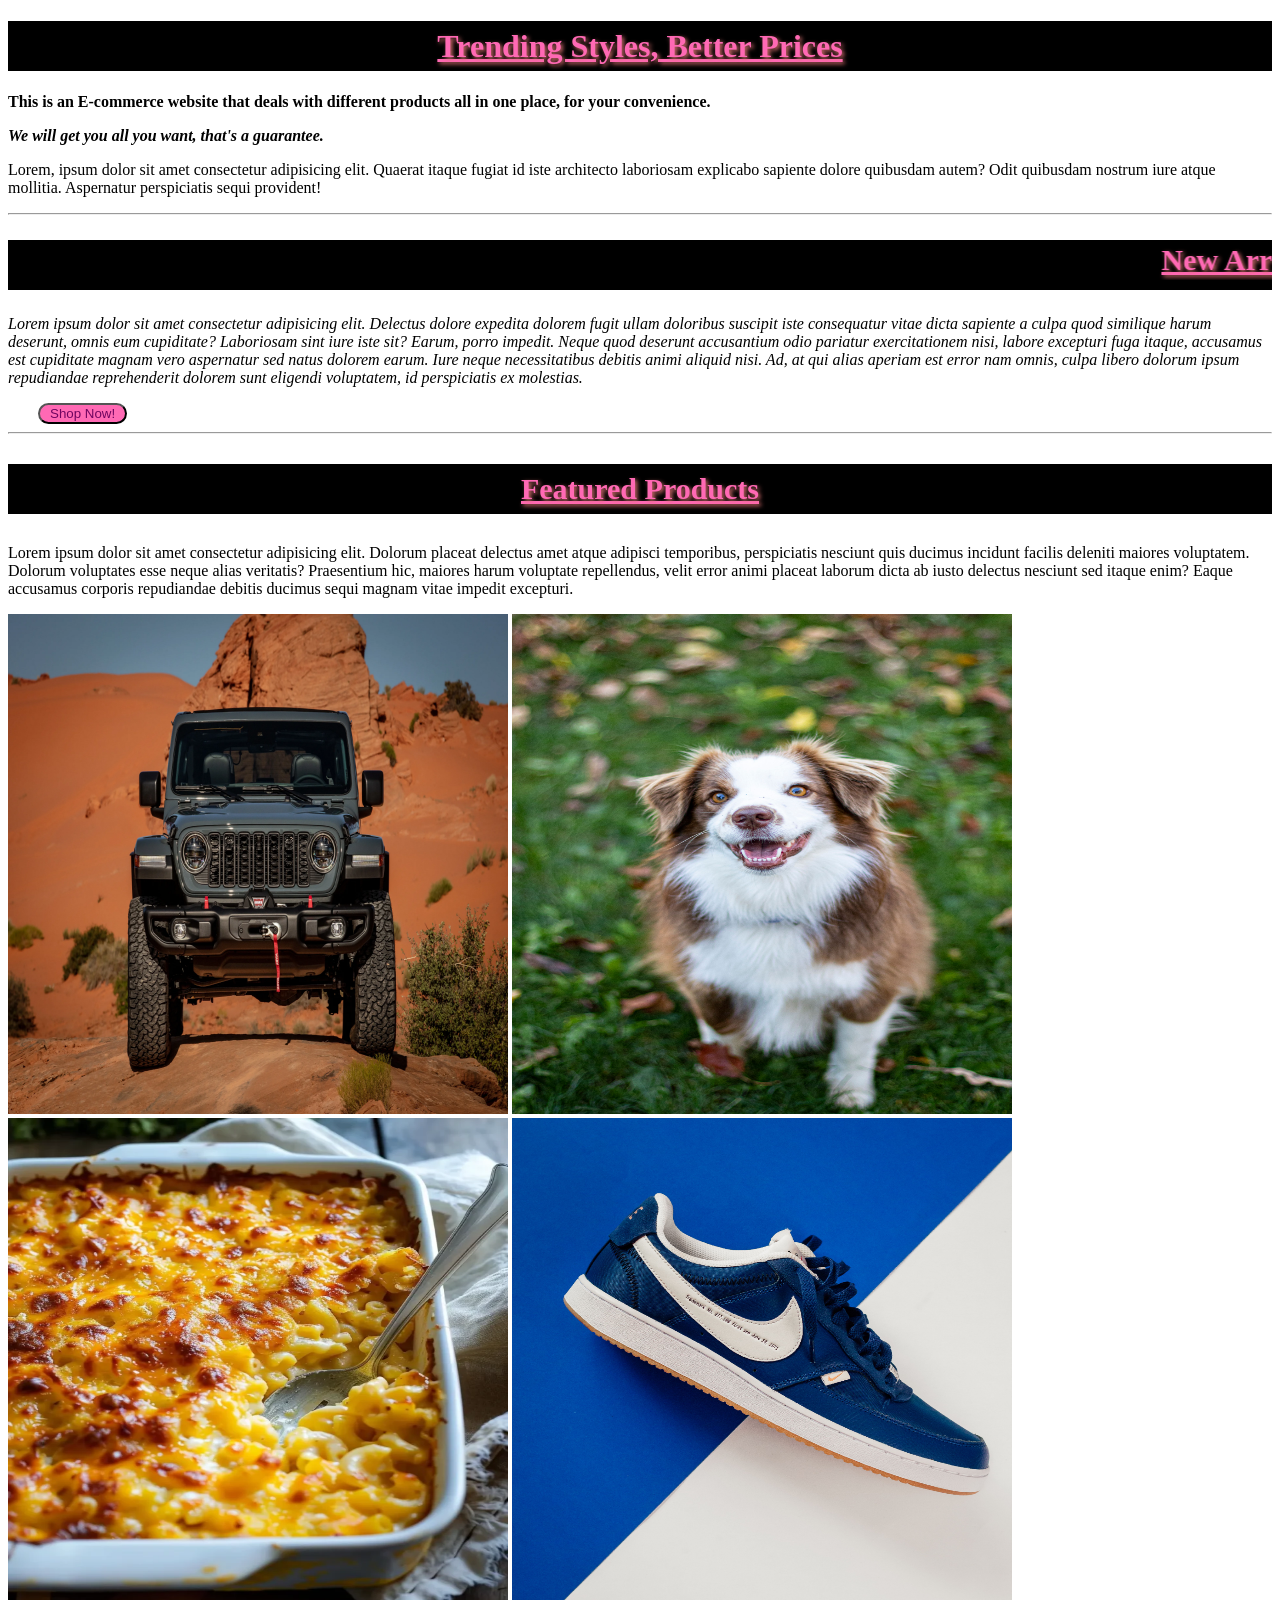
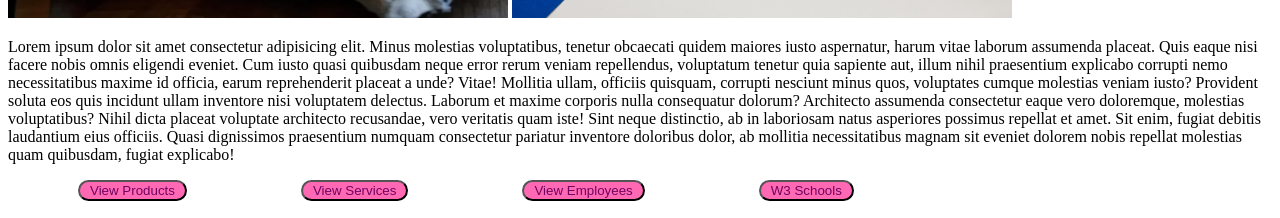
<file: index.html>
<!DOCTYPE html>
<html lang="en">
<head>
    <meta charset="UTF-8">
    <meta name="viewport" content="width=device-width, initial-scale=1.0">
    <title>Home - MaliMart</title>
    <link rel="stylesheet" href="CSS/style.css">
</head>
<body>
 <h1 style="text-align: center;"><u>Trending Styles, Better Prices</u></h1>

 <p><b>This is an E-commerce website that deals with different products all in one place, for your convenience.</b></p>

 <p><i><b>We will get you all you want, that's a guarantee.</b></i></p>

 <p>Lorem, ipsum dolor sit amet consectetur adipisicing elit. Quaerat itaque fugiat id iste architecto laboriosam explicabo sapiente dolore quibusdam autem? Odit quibusdam nostrum iure atque mollitia. Aspernatur perspiciatis sequi provident!</p>

 <hr>

 <h2 style="color: hotpink;"><marquee behavior="" direction=""><u>New Arrivals</u></marquee></h2>

 <p style="font-style: italic;">Lorem ipsum dolor sit amet consectetur adipisicing elit. Delectus dolore expedita dolorem fugit ullam doloribus suscipit iste consequatur vitae dicta sapiente a culpa quod similique harum deserunt, omnis eum cupiditate?
 Laboriosam sint iure iste sit? Earum, porro impedit. Neque quod deserunt accusantium odio pariatur exercitationem nisi, labore excepturi fuga itaque, accusamus est cupiditate magnam vero aspernatur sed natus dolorem earum.
 Iure neque necessitatibus debitis animi aliquid nisi. Ad, at qui alias aperiam est error nam omnis, culpa libero dolorum ipsum repudiandae reprehenderit dolorem sunt eligendi voluptatem, id perspiciatis ex molestias.</p>

 <button>Shop Now!</button>

 <hr>

 <h3><u>Featured Products</u></h3>

 <p>Lorem ipsum dolor sit amet consectetur adipisicing elit. Dolorum placeat delectus amet atque adipisci temporibus, perspiciatis nesciunt quis ducimus incidunt facilis deleniti maiores voluptatem. Dolorum voluptates esse neque alias veritatis?
Praesentium hic, maiores harum voluptate repellendus, velit error animi placeat laborum dicta ab iusto delectus nesciunt sed itaque enim? Eaque accusamus corporis repudiandae debitis ducimus sequi magnam vitae impedit excepturi.</p>

 <img src="image resources/car.png" alt="">

 <img src="image resources/dog.jpg" alt="">

 <img src="image resources/food.png" alt="">

 <img src="image resources/sneakers.jpg" alt="">

 <p>Lorem ipsum dolor sit amet consectetur adipisicing elit. Minus molestias voluptatibus, tenetur obcaecati quidem maiores iusto aspernatur, harum vitae laborum assumenda placeat. Quis eaque nisi facere nobis omnis eligendi eveniet.
 Cum iusto quasi quibusdam neque error rerum veniam repellendus, voluptatum tenetur quia sapiente aut, illum nihil praesentium explicabo corrupti nemo necessitatibus maxime id officia, earum reprehenderit placeat a unde? Vitae!
 Mollitia ullam, officiis quisquam, corrupti nesciunt minus quos, voluptates cumque molestias veniam iusto? Provident soluta eos quis incidunt ullam inventore nisi voluptatem delectus. Laborum et maxime corporis nulla consequatur dolorum?
 Architecto assumenda consectetur eaque vero doloremque, molestias voluptatibus? Nihil dicta placeat voluptate architecto recusandae, vero veritatis quam iste! Sint neque distinctio, ab in laboriosam natus asperiores possimus repellat et amet.
 Sit enim, fugiat debitis laudantium eius officiis. Quasi dignissimos praesentium numquam consectetur pariatur inventore doloribus dolor, ab mollitia necessitatibus magnam sit eveniet dolorem nobis repellat molestias quam quibusdam, fugiat explicabo!</p>
 
 <a href="products.html" target="_blank"><button>View Products</button></a>

 <a href="services.html" target="_self"><button>View Services</button></a>

 <a href="employee.html" target="_top"><button>View Employees</button></a>

 <a href="https://www.w3schools.com/"><button>W3 Schools</button></a>

 <style>
   a{
    background-color: lightpink 10px;
    margin: 20px;
    padding: 20px;
   }


 </style>
</body>
</html>
</file>
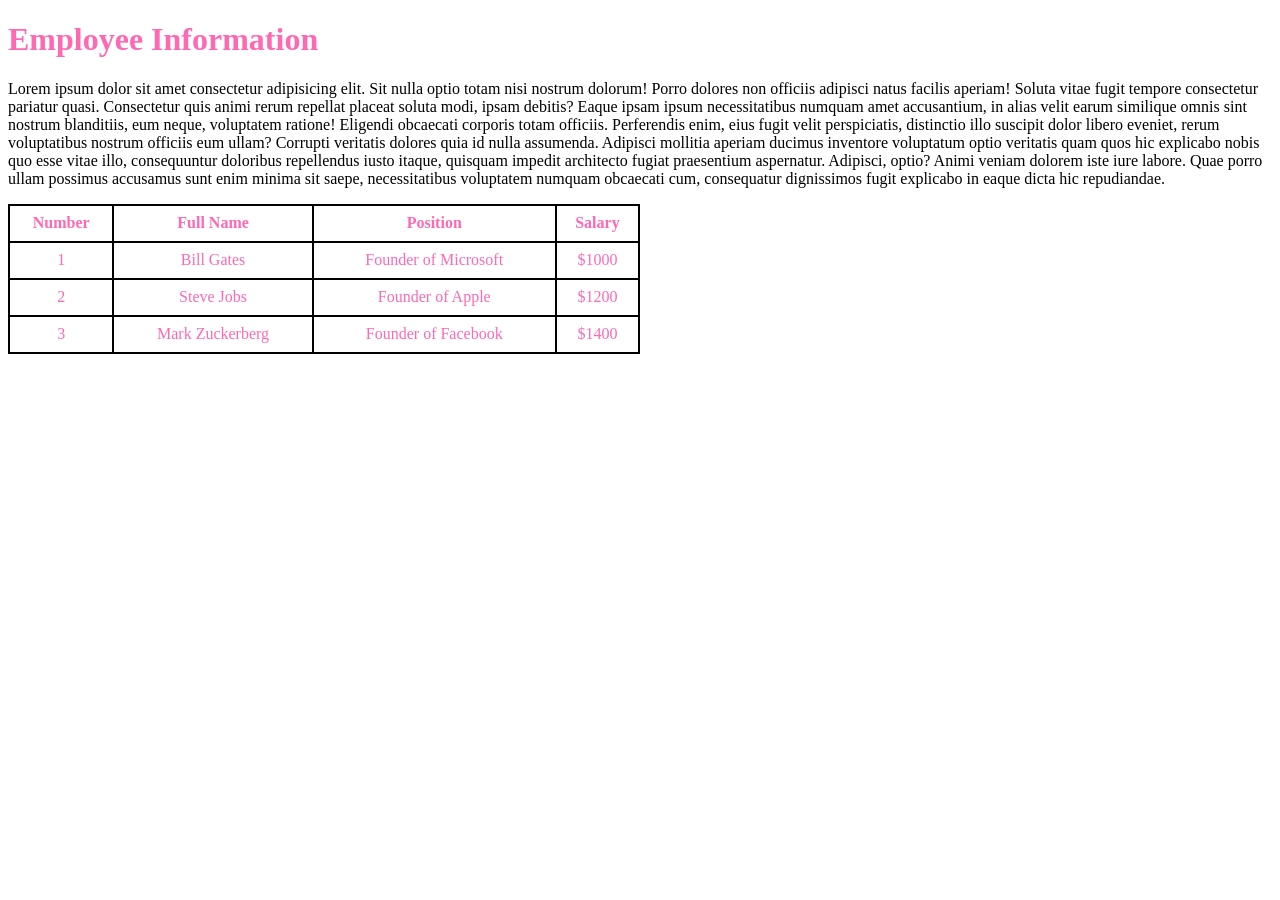
<file: employee.html>
<!DOCTYPE html>
<html lang="en">
<head>
    <meta charset="UTF-8">
    <meta name="viewport" content="width=device-width, initial-scale=1.0">
    <title>Employees - MaliMart</title>
 
 <style>
   table, th, td { 
     border: 2px solid black;
     border-collapse: collapse;
   }

   table{
     width: 50%;
     height: 150px;
     color: hotpink;
   }

   td{
     text-align: center;
   }




 </style>




</head>
<body>
 <h1 style="color: hotpink;">Employee Information</h1>
 
 <p>Lorem ipsum dolor sit amet consectetur adipisicing elit. Sit nulla optio totam nisi nostrum dolorum! Porro dolores non officiis adipisci natus facilis aperiam! Soluta vitae fugit tempore consectetur pariatur quasi.
 Consectetur quis animi rerum repellat placeat soluta modi, ipsam debitis? Eaque ipsam ipsum necessitatibus numquam amet accusantium, in alias velit earum similique omnis sint nostrum blanditiis, eum neque, voluptatem ratione!
 Eligendi obcaecati corporis totam officiis. Perferendis enim, eius fugit velit perspiciatis, distinctio illo suscipit dolor libero eveniet, rerum voluptatibus nostrum officiis eum ullam? Corrupti veritatis dolores quia id nulla assumenda.
 Adipisci mollitia aperiam ducimus inventore voluptatum optio veritatis quam quos hic explicabo nobis quo esse vitae illo, consequuntur doloribus repellendus iusto itaque, quisquam impedit architecto fugiat praesentium aspernatur. Adipisci, optio?
 Animi veniam dolorem iste iure labore. Quae porro ullam possimus accusamus sunt enim minima sit saepe, necessitatibus voluptatem numquam obcaecati cum, consequatur dignissimos fugit explicabo in eaque dicta hic repudiandae.</p>

 <table> 
 <tr>
  <th>Number</th>
  <th>Full Name</th>
  <th>Position</th>
  <th>Salary</th>
 </tr>

 <tr>
   <td>1</td>
   <td>Bill Gates</td>
   <td>Founder of Microsoft</td>
   <td>$1000</td>
 </tr>

 <tr>
   <td>2</td>
   <td>Steve Jobs</td>
   <td>Founder of Apple</td>
   <td>$1200</td>
 </tr>

 <tr>
   <td>3</td>
   <td>Mark Zuckerberg</td>
   <td>Founder of Facebook</td>
   <td>$1400</td>
 </tr>





 </table>




















    



</body>
</html>
</file>
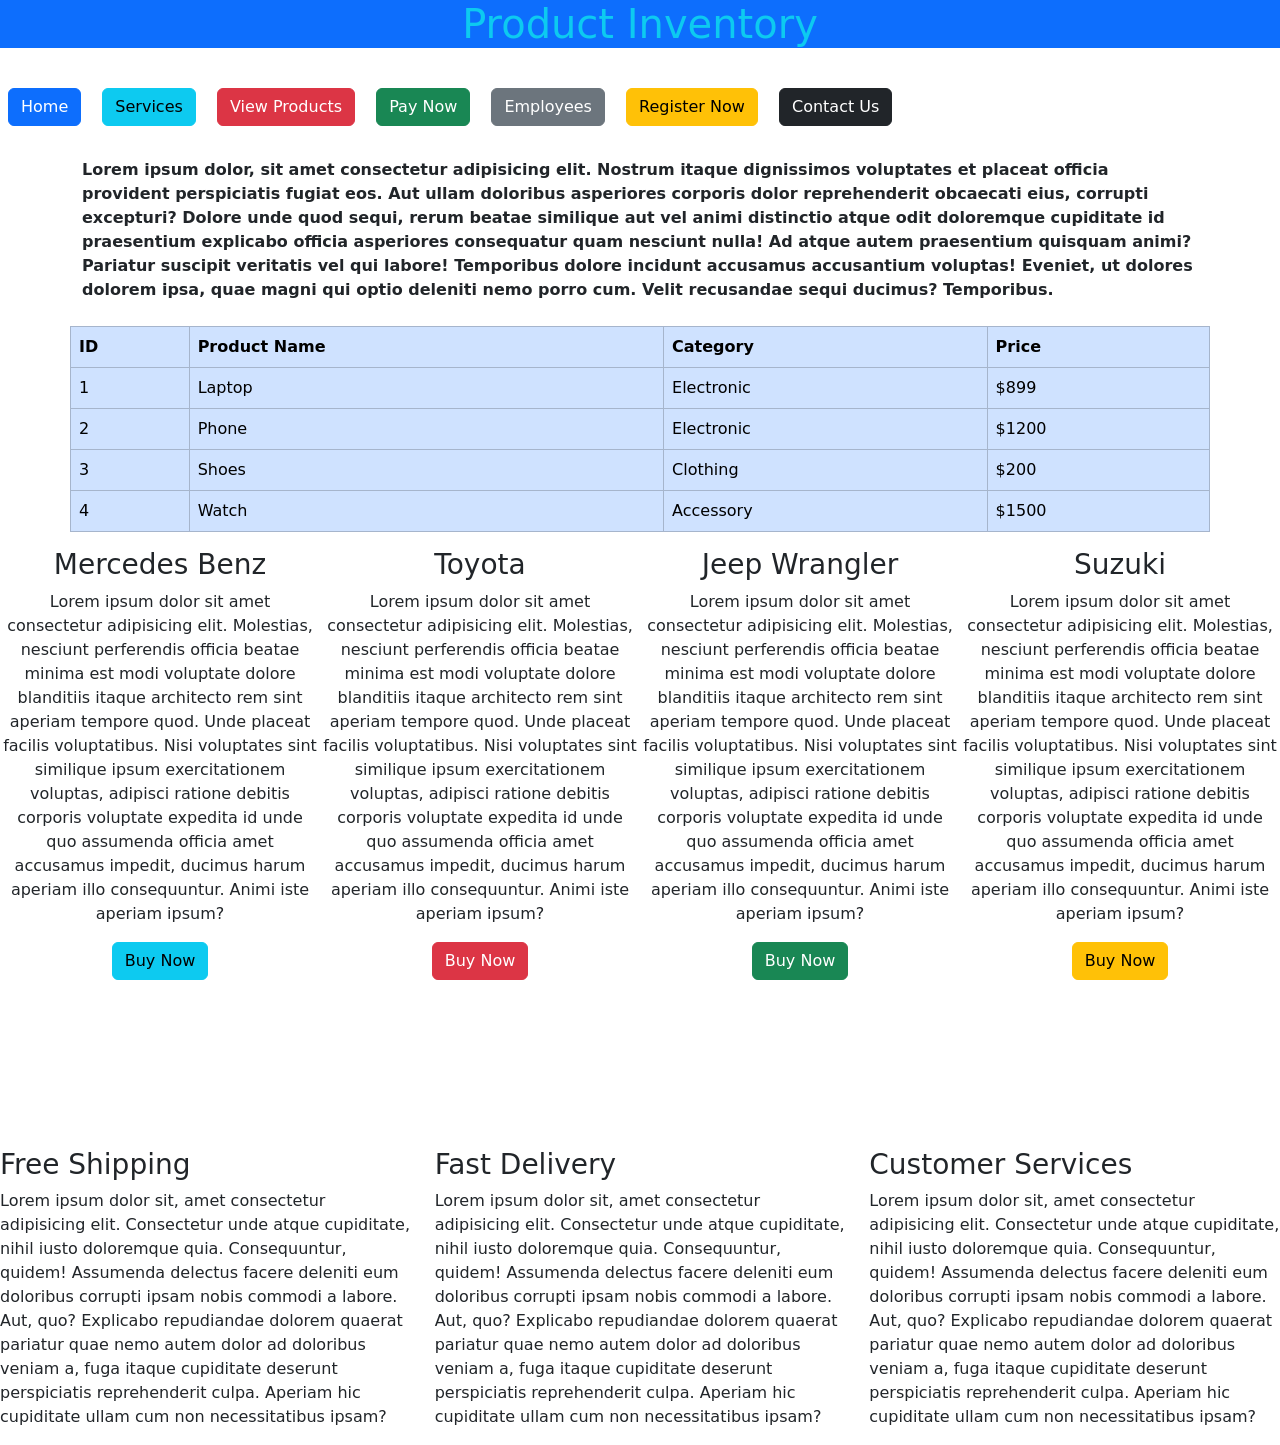
<file: inventory.html>
<!DOCTYPE html>
<html lang="en">
<head>
    <meta charset="UTF-8">
    <meta name="viewport" content="width=device-width, initial-scale=1.0">
    <title>Inventory - MaliMart </title>
    <link rel="stylesheet" href="bootstrap/css/bootstrap.min.css">
    <script  src="bootstrap/js/bootstrap.min.js"></script>

</head>
<body>
 <h1 class="text-info bg-primary text-center">Product Inventory</h1>   

 <br>

 <button class="btn btn-primary m-2">Home</button>

 <button class="btn btn-info m-2">Services</button>

 <button class="btn btn-danger m-2">View Products</button>

 <button class="btn btn-success m-2">Pay Now</button>

 <button class="btn btn-secondary m-2">Employees</button>

 <button class="btn btn-warning m-2">Register Now</button>

 <button class="btn btn-dark m-2">Contact Us</button>

 <br><br>

 <p class="fw-bold container mb-4">Lorem ipsum dolor, sit amet consectetur adipisicing elit. Nostrum itaque dignissimos voluptates et placeat officia provident perspiciatis fugiat eos. Aut ullam doloribus asperiores corporis dolor reprehenderit obcaecati eius, corrupti excepturi?
 Dolore unde quod sequi, rerum beatae similique aut vel animi distinctio atque odit doloremque cupiditate id praesentium explicabo officia asperiores consequatur quam nesciunt nulla! Ad atque autem praesentium quisquam animi?
 Pariatur suscipit veritatis vel qui labore! Temporibus dolore incidunt accusamus accusantium voluptas! Eveniet, ut dolores dolorem ipsa, quae magni qui optio deleniti nemo porro cum. Velit recusandae sequi ducimus? Temporibus.</p>
 
 <table class="table table-bordered table-primary table-hover container">
   <tr>
     <th>ID</th>
     <th>Product Name</th>
     <th>Category</th>
     <th>Price</th>
   </tr>

   <tr>
     <td>1</td>
     <td>Laptop</td>
     <td>Electronic</td>
     <td>$899</td>
   </tr>

   <tr>
    <td>2</td>
    <td>Phone</td>
    <td>Electronic</td>
    <td>$1200</td>
   </tr>

   <tr>
    <td>3</td>
    <td>Shoes</td>
    <td>Clothing</td>
    <td>$200</td>
   </tr>

   <tr>
    <td>4</td>
    <td>Watch</td>
    <td>Accessory</td>
    <td>$1500</td>
   </tr>
 </table>

  <div class="d-flex">
   <div class="text-center">
     <h3>Mercedes Benz</h3>
     <p>Lorem ipsum dolor sit amet consectetur adipisicing elit. Molestias, nesciunt perferendis officia beatae minima est modi voluptate dolore blanditiis itaque architecto rem sint aperiam tempore quod. Unde placeat facilis voluptatibus.
     Nisi voluptates sint similique ipsum exercitationem voluptas, adipisci ratione debitis corporis voluptate expedita id unde quo assumenda officia amet accusamus impedit, ducimus harum aperiam illo consequuntur. Animi iste aperiam ipsum?</p>
     <button class="btn btn-info">Buy Now</button>
   </div>

    <div class="text-center">
     <h3>Toyota</h3>
     <p>Lorem ipsum dolor sit amet consectetur adipisicing elit. Molestias, nesciunt perferendis officia beatae minima est modi voluptate dolore blanditiis itaque architecto rem sint aperiam tempore quod. Unde placeat facilis voluptatibus.
     Nisi voluptates sint similique ipsum exercitationem voluptas, adipisci ratione debitis corporis voluptate expedita id unde quo assumenda officia amet accusamus impedit, ducimus harum aperiam illo consequuntur. Animi iste aperiam ipsum?</p>
     <button class="btn btn-danger">Buy Now</button>
   </div>

    <div class="text-center">
     <h3>Jeep Wrangler</h3>
     <p>Lorem ipsum dolor sit amet consectetur adipisicing elit. Molestias, nesciunt perferendis officia beatae minima est modi voluptate dolore blanditiis itaque architecto rem sint aperiam tempore quod. Unde placeat facilis voluptatibus.
     Nisi voluptates sint similique ipsum exercitationem voluptas, adipisci ratione debitis corporis voluptate expedita id unde quo assumenda officia amet accusamus impedit, ducimus harum aperiam illo consequuntur. Animi iste aperiam ipsum?</p>
     <button class="btn btn-success">Buy Now</button>
   </div>

    <div class="text-center">
     <h3>Suzuki</h3>
     <p>Lorem ipsum dolor sit amet consectetur adipisicing elit. Molestias, nesciunt perferendis officia beatae minima est modi voluptate dolore blanditiis itaque architecto rem sint aperiam tempore quod. Unde placeat facilis voluptatibus.
     Nisi voluptates sint similique ipsum exercitationem voluptas, adipisci ratione debitis corporis voluptate expedita id unde quo assumenda officia amet accusamus impedit, ducimus harum aperiam illo consequuntur. Animi iste aperiam ipsum?</p>
     <button class="btn btn-warning">Buy Now</button>
   </div>

   </div>

   <br><br><br><br><br><br><br>

   <!-----Bootstrap Grid System----->

   <div class="row">

    <div class="col-4">
      <h3>Free Shipping</h3>
      <p>Lorem ipsum dolor sit, amet consectetur adipisicing elit. Consectetur unde atque cupiditate, nihil iusto doloremque quia. Consequuntur, quidem! Assumenda delectus facere deleniti eum doloribus corrupti ipsam nobis commodi a labore.
      Aut, quo? Explicabo repudiandae dolorem quaerat pariatur quae nemo autem dolor ad doloribus veniam a, fuga itaque cupiditate deserunt perspiciatis reprehenderit culpa. Aperiam hic cupiditate ullam cum non necessitatibus ipsam?</p>
    </div>

    <div class="col-4">
      <h3>Fast Delivery</h3>
      <p>Lorem ipsum dolor sit, amet consectetur adipisicing elit. Consectetur unde atque cupiditate, nihil iusto doloremque quia. Consequuntur, quidem! Assumenda delectus facere deleniti eum doloribus corrupti ipsam nobis commodi a labore.
      Aut, quo? Explicabo repudiandae dolorem quaerat pariatur quae nemo autem dolor ad doloribus veniam a, fuga itaque cupiditate deserunt perspiciatis reprehenderit culpa. Aperiam hic cupiditate ullam cum non necessitatibus ipsam?</p>
    </div>

    <div class="col-4">
      <h3>Customer Services</h3>
      <p>Lorem ipsum dolor sit, amet consectetur adipisicing elit. Consectetur unde atque cupiditate, nihil iusto doloremque quia. Consequuntur, quidem! Assumenda delectus facere deleniti eum doloribus corrupti ipsam nobis commodi a labore.
      Aut, quo? Explicabo repudiandae dolorem quaerat pariatur quae nemo autem dolor ad doloribus veniam a, fuga itaque cupiditate deserunt perspiciatis reprehenderit culpa. Aperiam hic cupiditate ullam cum non necessitatibus ipsam?</p>
    </div>


   </div>










  


 



</body>
</html>
</file>
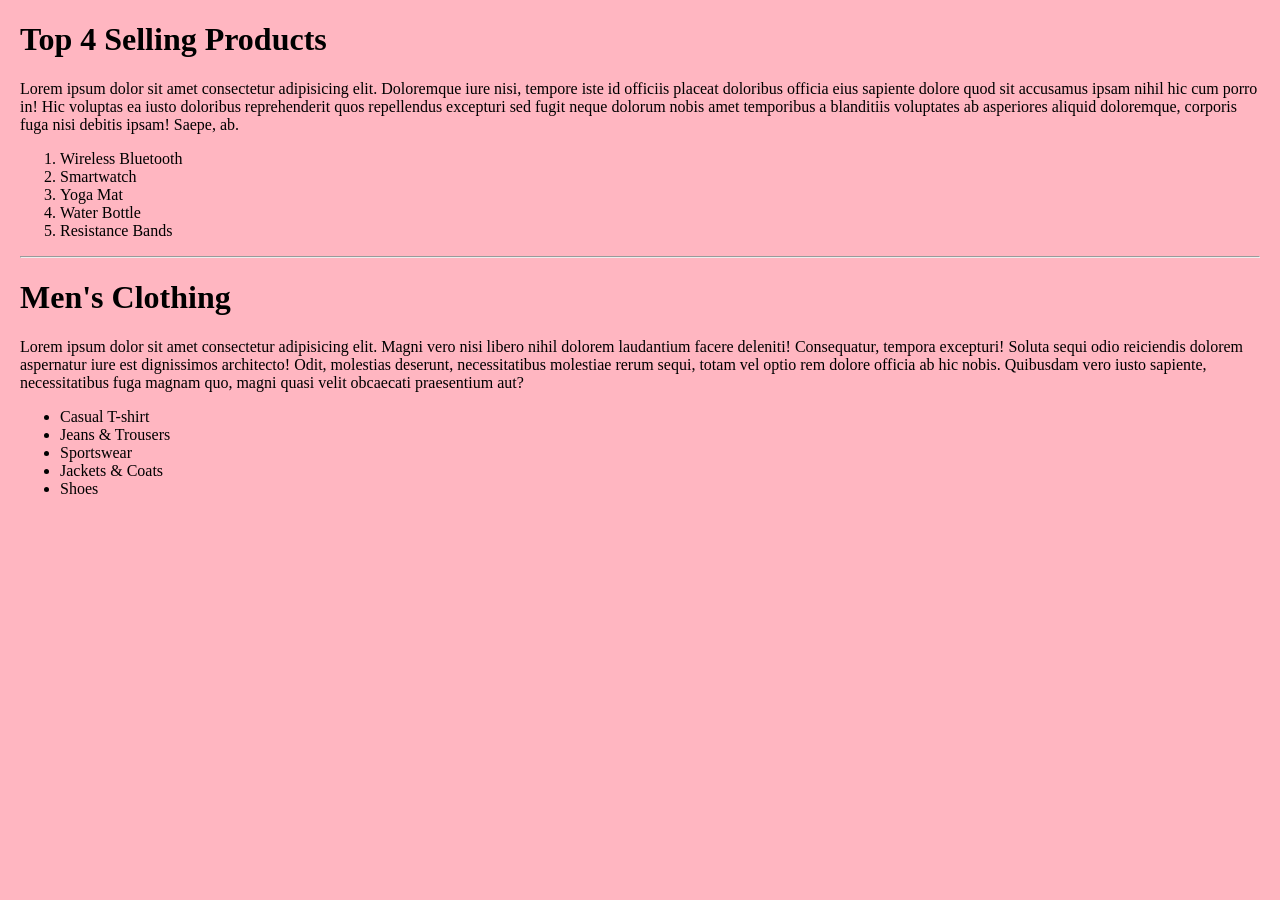
<file: products.html>
<!DOCTYPE html>
<html lang="en">
<head>
    <meta charset="UTF-8">
    <meta name="viewport" content="width=device-width, initial-scale=1.0">
    <title>Products - MaliMart</title>
  <style>
    body{
     background-color: lightpink;
     margin: 20px;
     
    }






  </style>






</head>

<body>
 <!-----Ordered List----->  
  <h1>Top 4 Selling Products</h1> 

  <p>Lorem ipsum dolor sit amet consectetur adipisicing elit. Doloremque iure nisi, tempore iste id officiis placeat doloribus officia eius sapiente dolore quod sit accusamus ipsam nihil hic cum porro in!
  Hic voluptas ea iusto doloribus reprehenderit quos repellendus excepturi sed fugit neque dolorum nobis amet temporibus a blanditiis voluptates ab asperiores aliquid doloremque, corporis fuga nisi debitis ipsam! Saepe, ab.</p>

 <ol>
    <li>Wireless Bluetooth</li>
    <li>Smartwatch</li>
    <li>Yoga Mat</li>
    <li>Water Bottle</li>
    <li>Resistance Bands</li>
 </ol>

 <hr>

 <!-----Unordered List----->
  <h1>Men's Clothing</h1>

  <p>Lorem ipsum dolor sit amet consectetur adipisicing elit. Magni vero nisi libero nihil dolorem laudantium facere deleniti! Consequatur, tempora excepturi! Soluta sequi odio reiciendis dolorem aspernatur iure est dignissimos architecto!
 Odit, molestias deserunt, necessitatibus molestiae rerum sequi, totam vel optio rem dolore officia ab hic nobis. Quibusdam vero iusto sapiente, necessitatibus fuga magnam quo, magni quasi velit obcaecati praesentium aut?</p>

  <ul>
    <li>Casual T-shirt</li>
    <li>Jeans & Trousers</li>
    <li>Sportswear</li>
    <li>Jackets & Coats</li>
    <li>Shoes</li>
  </ul>





</body>
</html>
</file>
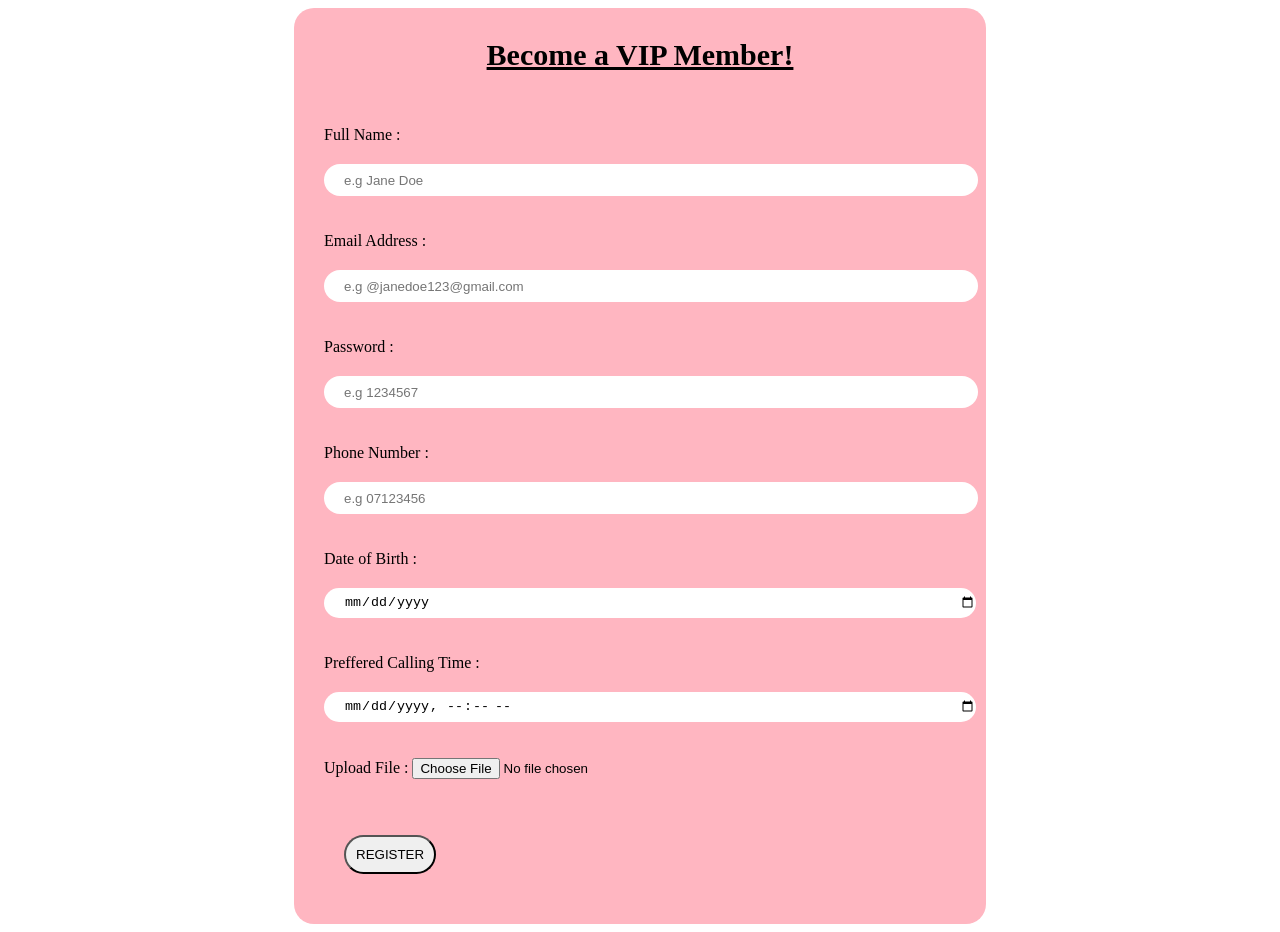
<file: register.html>
<!DOCTYPE html>
<html lang="en">
<head>
    <meta charset="UTF-8">
    <meta name="viewport" content="width=device-width, initial-scale=1.0">
    <title>Register - MaliMart</title>
    <link rel="stylesheet" href="CSS/register.css">
</head>
<body>
 <form action="">
  <legend><u>Become a VIP Member!</u></legend>

  <br><br><br>

  <label for="fullname">Full Name : </label>
  <input type="text" id="fullname" placeholder="e.g Jane Doe" required>
  
  <br><br><br>

  <label for="emailaddress">Email Address : </label>
  <input type="email" id="emailaddress" placeholder="e.g @janedoe123@gmail.com" required>

  <br><br><br>

  <label for="password">Password : </label>
  <input type="password" id="password" placeholder="e.g 1234567" required>

  <br><br><br>

  <label for="phone">Phone Number : </label>
  <input type="tel" id="phone" placeholder="e.g 07123456" required> 

  <br><br><br>

  <label for="dob">Date of Birth : </label>
  <input type="date" id="dob" required>
  
  <br><br><br>

  <label for="pct">Preffered Calling Time : </label>
  <input type="datetime-local" id="pct" required> 

  <br><br><br>

  <label for="upload">Upload File : </label>
  <input type="file" id="upload" required> 

  <br><br><br>

  <button>REGISTER</button>


 



 </form>
    









</body>
</html>
</file>
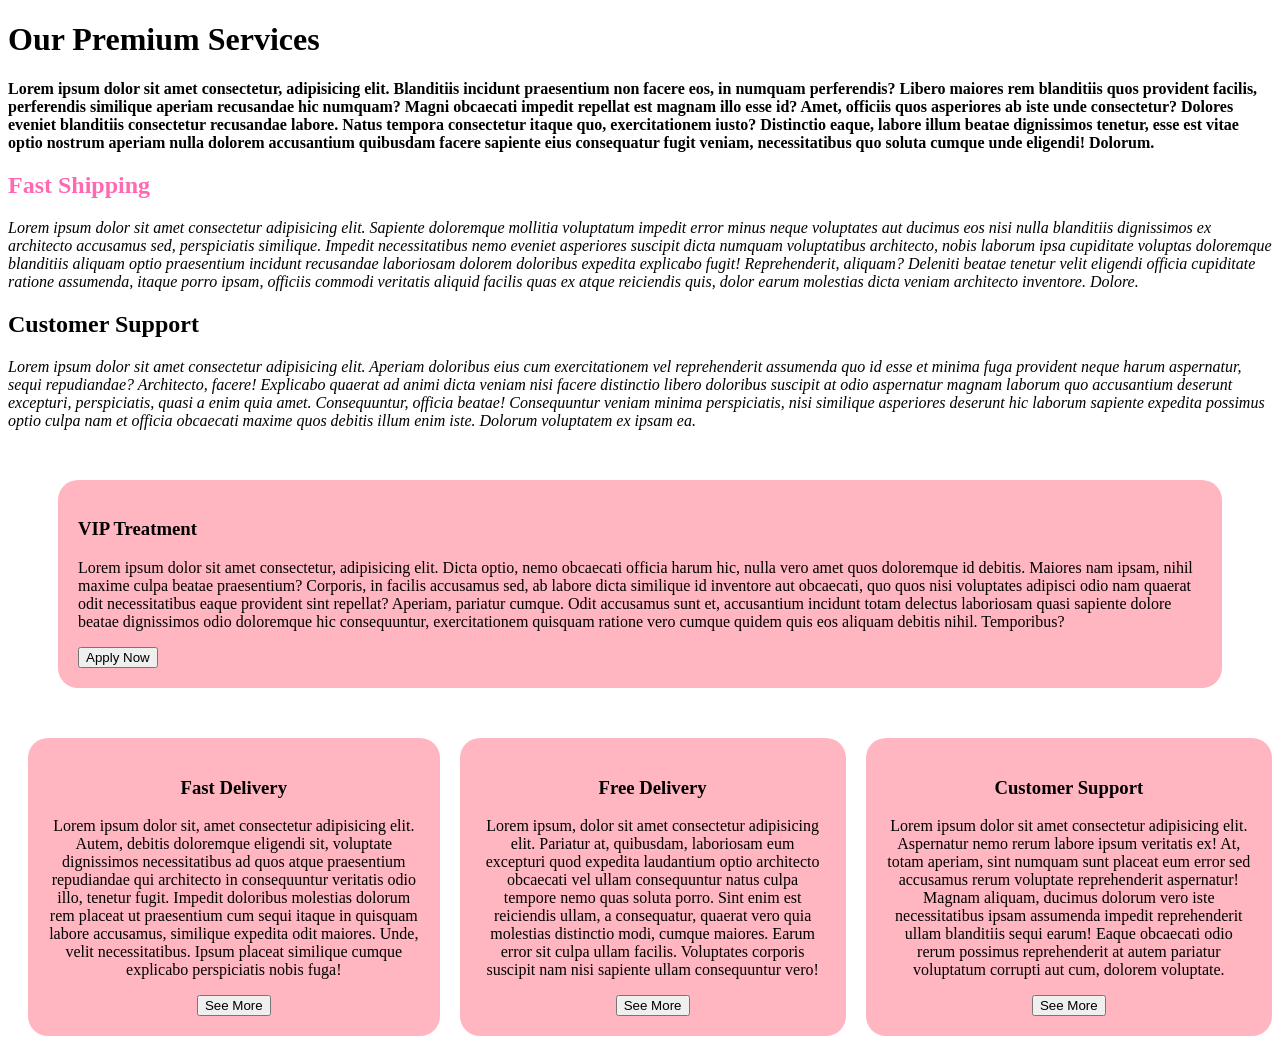
<file: services.html>
<!DOCTYPE html>
<html lang="en">
<head>
    <meta charset="UTF-8">
    <meta name="viewport" content="width=device-width, initial-scale=1.0">
    <title>Services - MaliMart</title>
    <link rel="stylesheet" href="CSS/services.css">
</head>
<body>
  <h1>Our Premium Services</h1>
   <p id="ourpremiumservices">Lorem ipsum dolor sit amet consectetur, adipisicing elit. Blanditiis incidunt praesentium non facere eos, in numquam perferendis? Libero maiores rem blanditiis quos provident facilis, perferendis similique aperiam recusandae hic numquam?
  Magni obcaecati impedit repellat est magnam illo esse id? Amet, officiis quos asperiores ab iste unde consectetur? Dolores eveniet blanditiis consectetur recusandae labore. Natus tempora consectetur itaque quo, exercitationem iusto?
  Distinctio eaque, labore illum beatae dignissimos tenetur, esse est vitae optio nostrum aperiam nulla dolorem accusantium quibusdam facere sapiente eius consequatur fugit veniam, necessitatibus quo soluta cumque unde eligendi! Dolorum.</p>
    
  <h2 id="fastshippingtitle">Fast Shipping</h2>
   <p class="one">Lorem ipsum dolor sit amet consectetur adipisicing elit. Sapiente doloremque mollitia voluptatum impedit error minus neque voluptates aut ducimus eos nisi nulla blanditiis dignissimos ex architecto accusamus sed, perspiciatis similique.
  Impedit necessitatibus nemo eveniet asperiores suscipit dicta numquam voluptatibus architecto, nobis laborum ipsa cupiditate voluptas doloremque blanditiis aliquam optio praesentium incidunt recusandae laboriosam dolorem doloribus expedita explicabo fugit! Reprehenderit, aliquam?
  Deleniti beatae tenetur velit eligendi officia cupiditate ratione assumenda, itaque porro ipsam, officiis commodi veritatis aliquid facilis quas ex atque reiciendis quis, dolor earum molestias dicta veniam architecto inventore. Dolore.</p>
 
  <h2>Customer Support</h2>
   <p class="one">Lorem ipsum dolor sit amet consectetur adipisicing elit. Aperiam doloribus eius cum exercitationem vel reprehenderit assumenda quo id esse et minima fuga provident neque harum aspernatur, sequi repudiandae? Architecto, facere!
   Explicabo quaerat ad animi dicta veniam nisi facere distinctio libero doloribus suscipit at odio aspernatur magnam laborum quo accusantium deserunt excepturi, perspiciatis, quasi a enim quia amet. Consequuntur, officia beatae!
   Consequuntur veniam minima perspiciatis, nisi similique asperiores deserunt hic laborum sapiente expedita possimus optio culpa nam et officia obcaecati maxime quos debitis illum enim iste. Dolorum voluptatem ex ipsam ea.</p>
 
  <!-----Divisions----->
    <div id="VIP">
      <h3>VIP Treatment</h3>

      <p>Lorem ipsum dolor sit amet consectetur, adipisicing elit. Dicta optio, nemo obcaecati officia harum hic, nulla vero amet quos doloremque id debitis. Maiores nam ipsam, nihil maxime culpa beatae praesentium?
      Corporis, in facilis accusamus sed, ab labore dicta similique id inventore aut obcaecati, quo quos nisi voluptates adipisci odio nam quaerat odit necessitatibus eaque provident sint repellat? Aperiam, pariatur cumque.
      Odit accusamus sunt et, accusantium incidunt totam delectus laboriosam quasi sapiente dolore beatae dignissimos odio doloremque hic consequuntur, exercitationem quisquam ratione vero cumque quidem quis eos aliquam debitis nihil. Temporibus?</p>
      
      <button>Apply Now</button>

    </div>
 
    <div id="main">
      <div class="two">
        <h3>Fast Delivery</h3>
        <p>Lorem ipsum dolor sit, amet consectetur adipisicing elit. Autem, debitis doloremque eligendi sit, voluptate dignissimos necessitatibus ad quos atque praesentium repudiandae qui architecto in consequuntur veritatis odio illo, tenetur fugit.
        Impedit doloribus molestias dolorum rem placeat ut praesentium cum sequi itaque in quisquam labore accusamus, similique expedita odit maiores. Unde, velit necessitatibus. Ipsum placeat similique cumque explicabo perspiciatis nobis fuga!</p>
        <button>See More</button>
     </div>

      <div class="two">
        <h3>Free Delivery</h3>
        <p>Lorem ipsum, dolor sit amet consectetur adipisicing elit. Pariatur at, quibusdam, laboriosam eum excepturi quod expedita laudantium optio architecto obcaecati vel ullam consequuntur natus culpa tempore nemo quas soluta porro.
        Sint enim est reiciendis ullam, a consequatur, quaerat vero quia molestias distinctio modi, cumque maiores. Earum error sit culpa ullam facilis. Voluptates corporis suscipit nam nisi sapiente ullam consequuntur vero!</p>
        <button>See More</button>
      </div>

      <div class="two">
        <h3>Customer Support</h3>
        <p>Lorem ipsum dolor sit amet consectetur adipisicing elit. Aspernatur nemo rerum labore ipsum veritatis ex! At, totam aperiam, sint numquam sunt placeat eum error sed accusamus rerum voluptate reprehenderit aspernatur!
        Magnam aliquam, ducimus dolorum vero iste necessitatibus ipsam assumenda impedit reprehenderit ullam blanditiis sequi earum! Eaque obcaecati odio rerum possimus reprehenderit at autem pariatur voluptatum corrupti aut cum, dolorem voluptate.</p>
        <button>See More</button>
      </div>




    </div>


</body>
</html>
</file>
<file: CSS/style.css>
button{ 
 background-color: hotpink;
 color: rgb(112, 5, 96);
 margin-left: 30px;
 padding-left: 10px;
 padding-right: 10px;
 border-radius: 20px;
}

h3{
 text-align: center;
 font-size: 30px;
 background-color: black;
 color: hotpink;
 line-height: 50px;
 text-shadow: 2px 2px 4px rgb(216, 112, 112) ;
}

img{
 width: 500px; 
 height: 500px;   
}

h1{
 background-color: black;   
 color: hotpink; 
 line-height: 50px;
 text-shadow: 2px 2px 4px rgb(216, 112, 112);
}

h2{
 background-color: black;
 color: hotpink;
 line-height: 40px;
 text-shadow: 2px 2px 4px  rgb(216, 112, 112);
 font-size: 30px;
}
</file>
<file: CSS/register.css>
button{
 border-radius: 20px;
 margin: 20px;
 padding: 10px;
}

form{
 background-color: lightpink;
 width: 50%;
 margin: auto;
 padding: 30px;
 border-radius: 20px;
}

legend{
 font-size: 30px;
 text-align: center;
 font-weight: bold;
 
}

input[type=text],input[type=email],input[type=password],input[type=tel],input[type=date],input[type=datetime-local]{
 width: 100%;
 height: 30px;
 border-radius: 20px;
 border: none;
 margin-top: 20px;
 padding-left: 20px;
}
</file>
<file: CSS/services.css>
#ourpremiumservices{ 
 font-weight: bold;
}

#fastshippingtitle{
 color: hotpink;
}

.one{
 font-style: oblique;
}

#VIP{
 background-color: lightpink;
 margin: 50px;
 padding: 20px;
 border-radius: 20px;
}

#main{
 display: flex;
}

.two{
 background-color: lightpink;
 margin-left: 20px;
 padding: 20px;
 text-align: center;
 border-radius: 20px;
}
</file>
